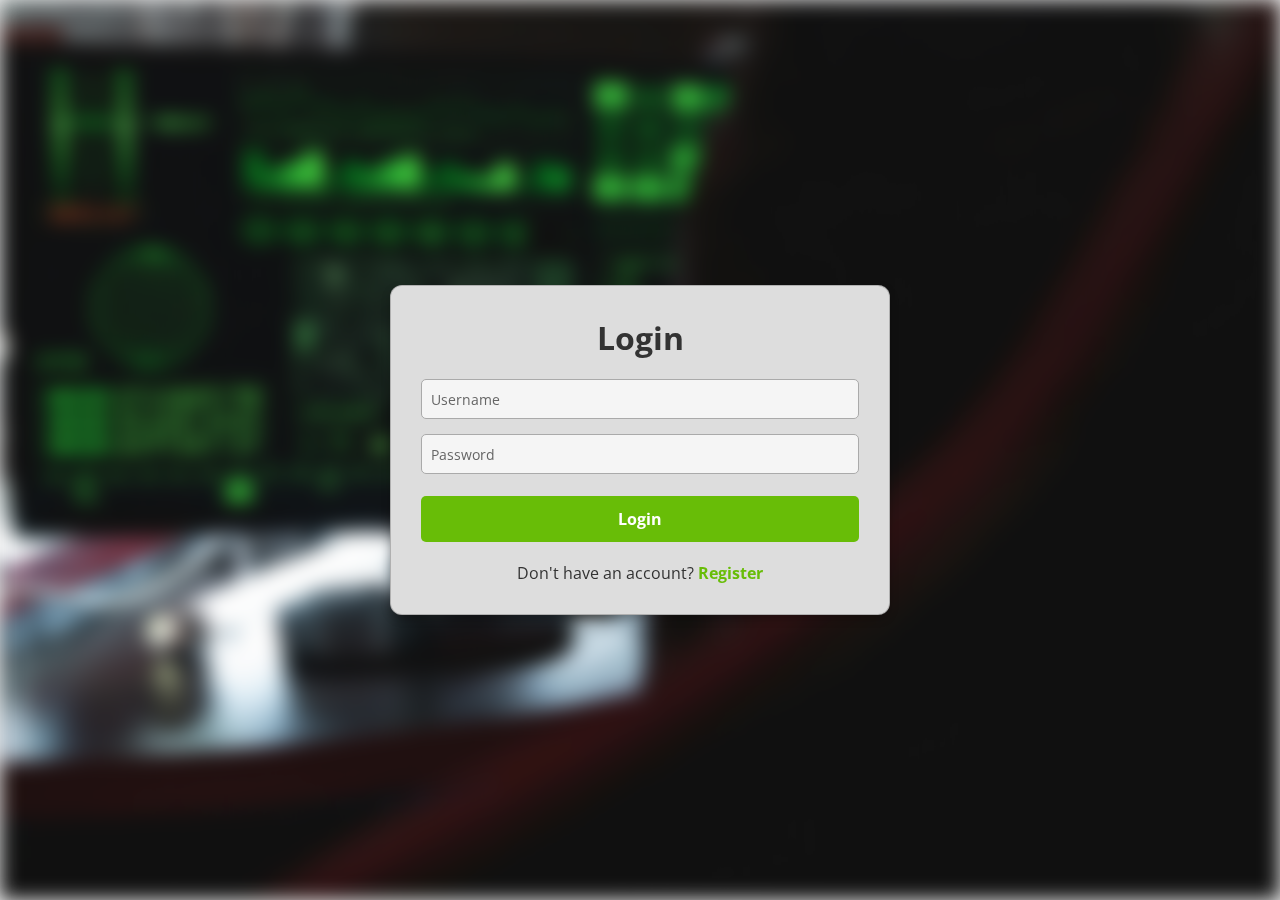
<file: frontend/login.html>
<!DOCTYPE html>
<html>
  <head>
    <meta charset="UTF-8" />
    <meta name="viewport" content="width=device-width, initial-scale=1.0" />
    <title>Login page</title>
    <link rel="stylesheet" href="../style/loginstyle.css" />
    <script src="../script/forms.js"></script>
  </head>
  <body>
    <div class="wrapper">
      <form action="#">
        <h2>Login</h2>

        <div class="form-group">
          <div class="input-field full-width">
            <input type="text" required />
            <label>Username</label>
          </div>
          <div class="input-field full-width">
            <input type="password" required />
            <label>Password</label>
          </div>
        </div>
        <br />

        <button type="submit">Login</button>

        <div class="register">
          <p>
            Don't have an account?
            <a href="register.html" target="_blank">Register</a>
          </p>
        </div>
      </form>
    </div>
  </body>
</html>
</file>
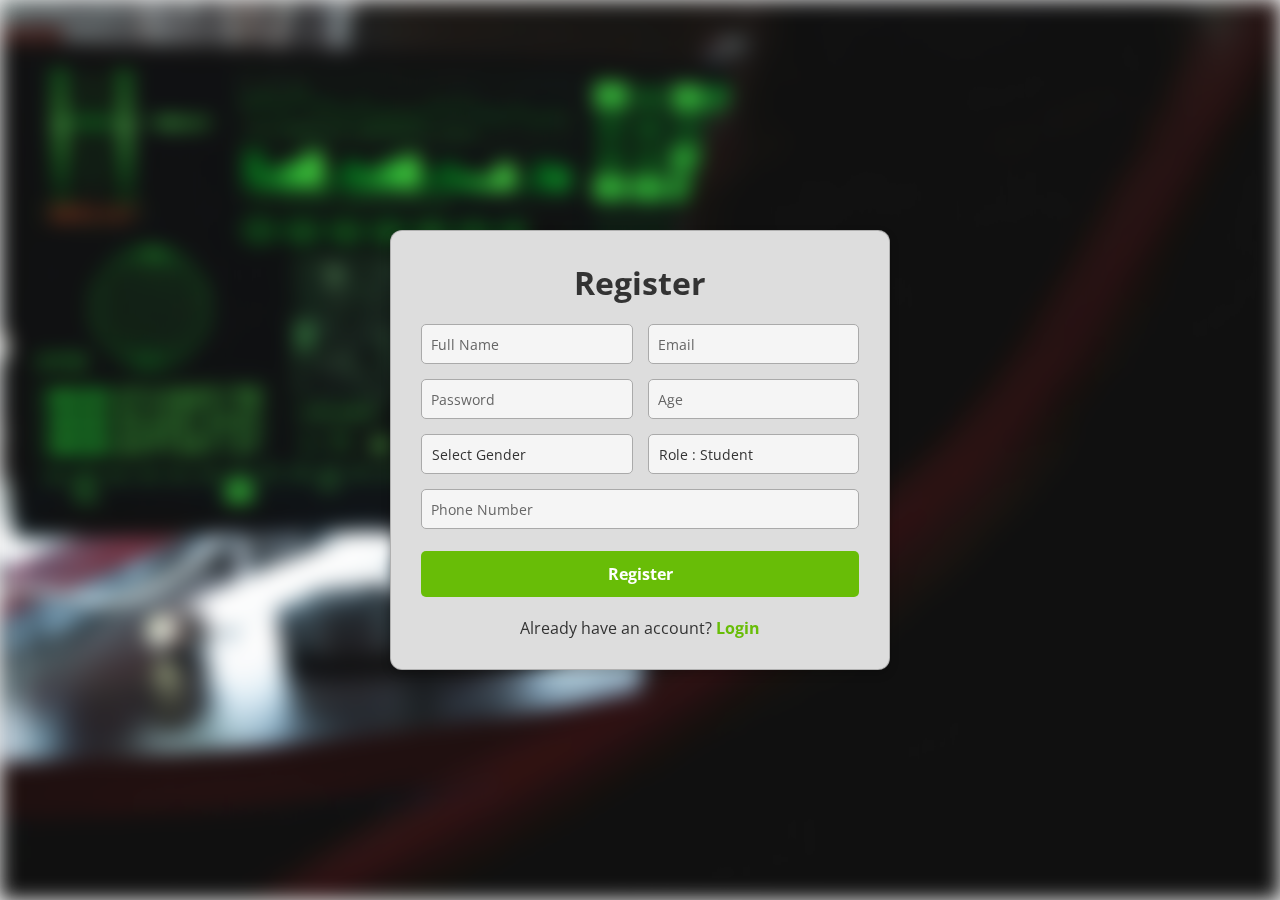
<file: frontend/register.html>
<!DOCTYPE html>
<html lang="en">
  <head>
    <meta charset="UTF-8" />
    <meta name="viewport" content="width=device-width, initial-scale=1.0" />
    <title>Registration Page</title>
    <link rel="stylesheet" href="../style/registerstyle.css" />
    <script src="../script/forms.js"></script>
  </head>
  <body>
    <div class="wrapper">
      <form action="#">
        <h2>Register</h2>

        <div class="form-group">
          <div class="input-field">
            <input type="text" required />
            <label>Full Name</label>
          </div>
          <div class="input-field">
            <input type="email" required />
            <label>Email</label>
          </div>
          <div class="input-field">
            <input type="password" required />
            <label>Password</label>
          </div>
          <div class="input-field">
            <input type="text" required />
            <label>Age</label>
          </div>
          <div class="input-field">
            <select required>
              <option value="" disabled selected>Select Gender</option>
              <option value="male">Male</option>
              <option value="female">Female</option>
            </select>
          </div>
          <div class="input-field">
            <select required>
              <option value="student" selected>Role : Student</option>
            </select>
          </div>
          <div class="input-field full-width">
            <input type="text" required />
            <label>Phone Number</label>
          </div>
        </div>
        <br />
        <button type="submit">Register</button>

        <div class="register">
          <p>
            Already have an account?
            <a href="login.html" target="_blank">Login</a>
          </p>
        </div>
      </form>
    </div>
  </body>
</html>
</file>
<file: style/loginstyle.css>
@import url("https://fonts.googleapis.com/css2?family=Open+Sans:wght@200;300;400;500;600;700&display=swap");

* {
  margin: 0;
  padding: 0;
  box-sizing: border-box;
  font-family: "Open Sans", sans-serif;
}

body {
  display: flex;
  align-items: center;
  justify-content: center;
  min-height: 100vh;
  width: 100%;
  padding: 20px;
  background: #f0f0f0;
}

body::before {
  content: "";
  position: absolute;
  width: 100%;
  height: 100%;
  background: url("../style/assets/background.jpg"), #ccc;
  background-position: center;
  background-size: cover;
  filter: blur(10px);
  z-index: -1;
}

.wrapper {
  width: 500px;
  border-radius: 12px;
  padding: 30px;
  text-align: center;
  border: 1px solid rgba(0, 0, 0, 0.2);
  background: #ddd;
  box-shadow: 0 4px 10px rgba(0, 0, 0, 0.2);
  backdrop-filter: blur(5px);
}

h2 {
  font-size: 2rem;
  margin-bottom: 20px;
  color: #333;
}

.form-group {
  display: grid;
  grid-template-columns: repeat(2, 1fr);
  gap: 15px;
  justify-content: center;
}

.input-field {
  position: relative;
  display: flex;
  flex-direction: column;
}

.full-width {
  grid-column: span 2;
}

.input-field label {
  position: absolute;
  top: 50%;
  left: 10px;
  transform: translateY(-50%);
  color: #666;
  font-size: 14px;
  pointer-events: none;
  transition: 0.3s ease;
}

.input-field input {
  width: 100%;
  height: 40px;
  background: #f5f5f5;
  border: 1px solid #aaa;
  border-radius: 5px;
  padding: 10px;
  color: #333;
  font-size: 14px;
  transition: 0.3s;
}

.input-field input:focus {
  border-color: #68bd07;
  outline: none;
}

.input-field input:focus~label,
.input-field input:valid~label {
  font-size: 12px;
  top: 10px;
  color: #68bd07;
}

button {
  background: #68bd07;
  color: #fff;
  font-weight: bold;
  border: none;
  padding: 12px;
  cursor: pointer;
  border-radius: 5px;
  font-size: 16px;
  transition: 0.3s;
  width: 100%;
}

button:hover {
  background: #57a306;
}

.register {
  text-align: center;
  margin-top: 20px;
  color: #333;
}

.register a {
  color: #68bd07;
  font-weight: bold;
  text-decoration: none;
}

.register a:hover {
  text-decoration: underline;
}
</file>
<file: style/registerstyle.css>
@import url("https://fonts.googleapis.com/css2?family=Open+Sans:wght@200;300;400;500;600;700&display=swap");

* {
  margin: 0;
  padding: 0;
  box-sizing: border-box;
  font-family: "Open Sans", sans-serif;
}

body {
  display: flex;
  align-items: center;
  justify-content: center;
  min-height: 100vh;
  width: 100%;
  padding: 20px;
  background: #f0f0f0;
}

body::before {
  content: "";
  position: absolute;
  width: 100%;
  height: 100%;
  background: url("../style/assets/background.jpg"), #ccc;
  background-position: center;
  background-size: cover;
  filter: blur(10px);
  z-index: -1;
}

.wrapper {
  width: 500px;
  border-radius: 12px;
  padding: 30px;
  text-align: center;
  border: 1px solid rgba(0, 0, 0, 0.2);
  background: #ddd;
  box-shadow: 0 4px 10px rgba(0, 0, 0, 0.2);
  backdrop-filter: blur(5px);
}

h2 {
  font-size: 2rem;
  margin-bottom: 20px;
  color: #333;
}

.form-group {
  display: grid;
  grid-template-columns: repeat(2, 1fr);
  gap: 15px;
  justify-content: center;
}

.input-field {
  position: relative;
  display: flex;
  flex-direction: column;
}

.full-width {
  grid-column: span 2;
}

.input-field label {
  position: absolute;
  top: 50%;
  left: 10px;
  transform: translateY(-50%);
  color: #666;
  font-size: 14px;
  pointer-events: none;
  transition: 0.3s ease;
}

.input-field input,
.input-field select {
  width: 100%;
  height: 40px;
  background: #f5f5f5;
  border: 1px solid #aaa;
  border-radius: 5px;
  padding: 10px;
  color: #333;
  font-size: 14px;
  transition: 0.3s;
  appearance: none;
}

.input-field input:focus,
.input-field select:focus {
  border-color: #68bd07;
  outline: none;
}

.input-field input:focus~label,
.input-field input:valid~label,
.input-field select:focus~label {
  font-size: 12px;
  top: 10px;
  color: #68bd07;
}

.input-field select {
  cursor: pointer;
  background: #f5f5f5;
}

.input-field select option {
  background: #fff;
  color: #333;
}

button {
  background: #68bd07;
  color: #fff;
  font-weight: bold;
  border: none;
  padding: 12px;
  cursor: pointer;
  border-radius: 5px;
  font-size: 16px;
  transition: 0.3s;
  width: 100%;
}

button:hover {
  background: #57a306;
}

.register {
  text-align: center;
  margin-top: 20px;
  color: #333;
}

.register a {
  color: #68bd07;
  font-weight: bold;
  text-decoration: none;
}

.register a:hover {
  text-decoration: underline;
}
</file>
